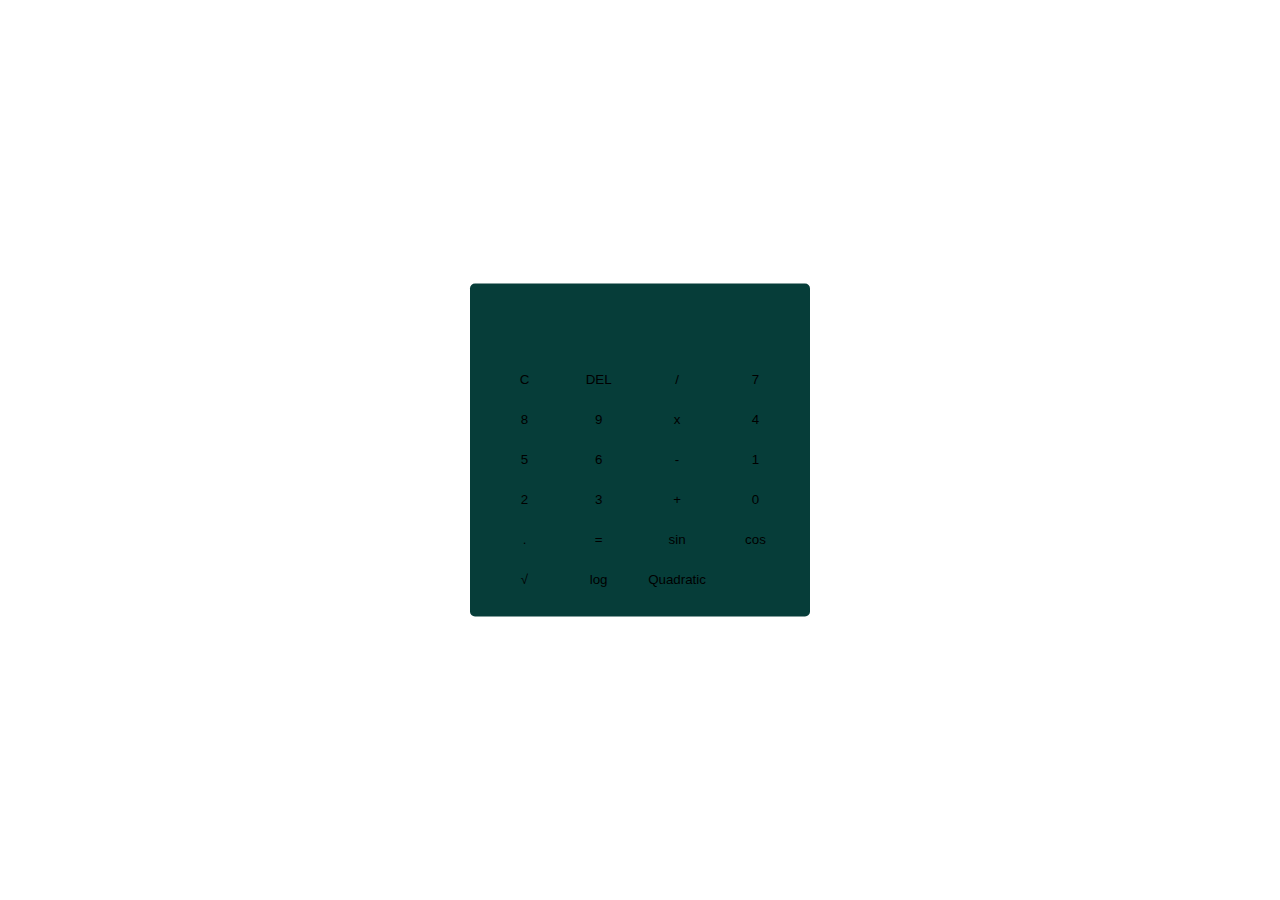
<file: New folder (2)/index.html>
<!DOCTYPE html>
<html>
<head>
    <title>Calculator</title>
    <link rel="stylesheet" type="text/css" href="styles.css">
    <link rel="preconnect" href="https://fonts.googleapis.com">
    <link rel="preconnect" href="https://fonts.gstatic.com" crossorigin>
    <link href="https://fonts.googleapis.com/css2?family=VT323&display=swap" rel="stylesheet">
</head>
<body>
    <div class="calculator">
        <input type="text" id="display" readonly>
        <div class="buttons">
            <button onclick="clearDisplay()">C</button>
            <button onclick="deleteLastEntry()">DEL</button>
            <button onclick="appendSymbol('/')">/</button>
            <button onclick="appendNumber('7')">7</button>
            <button onclick="appendNumber('8')">8</button>
            <button onclick="appendNumber('9')">9</button>
            <button onclick="appendSymbol('*')">x</button>
            <button onclick="appendNumber('4')">4</button>
            <button onclick="appendNumber('5')">5</button>
            <button onclick="appendNumber('6')">6</button>
            <button onclick="appendSymbol('-')">-</button>
            <button onclick="appendNumber('1')">1</button>
            <button onclick="appendNumber('2')">2</button>
            <button onclick="appendNumber('3')">3</button>
            <button onclick="appendSymbol('+')">+</button>
            <button onclick="appendNumber('0')">0</button>
            <button onclick="appendSymbol('.')">.</button>
            <button onclick="calculate()">=</button>
            <button onclick="calculateSin()">sin</button>
            <button onclick="calculateCos()">cos</button>
            <button onclick="calculateSquareRoot()">√</button>
            <button onclick="calculateLog()">log</button>
            <button onclick="solveQuadraticEquation()">Quadratic</button>
            <!-- Add more buttons for additional functions as needed -->
        </div>
    </div>

    <script src="script.js"></script>
</body>
</html>
</file>
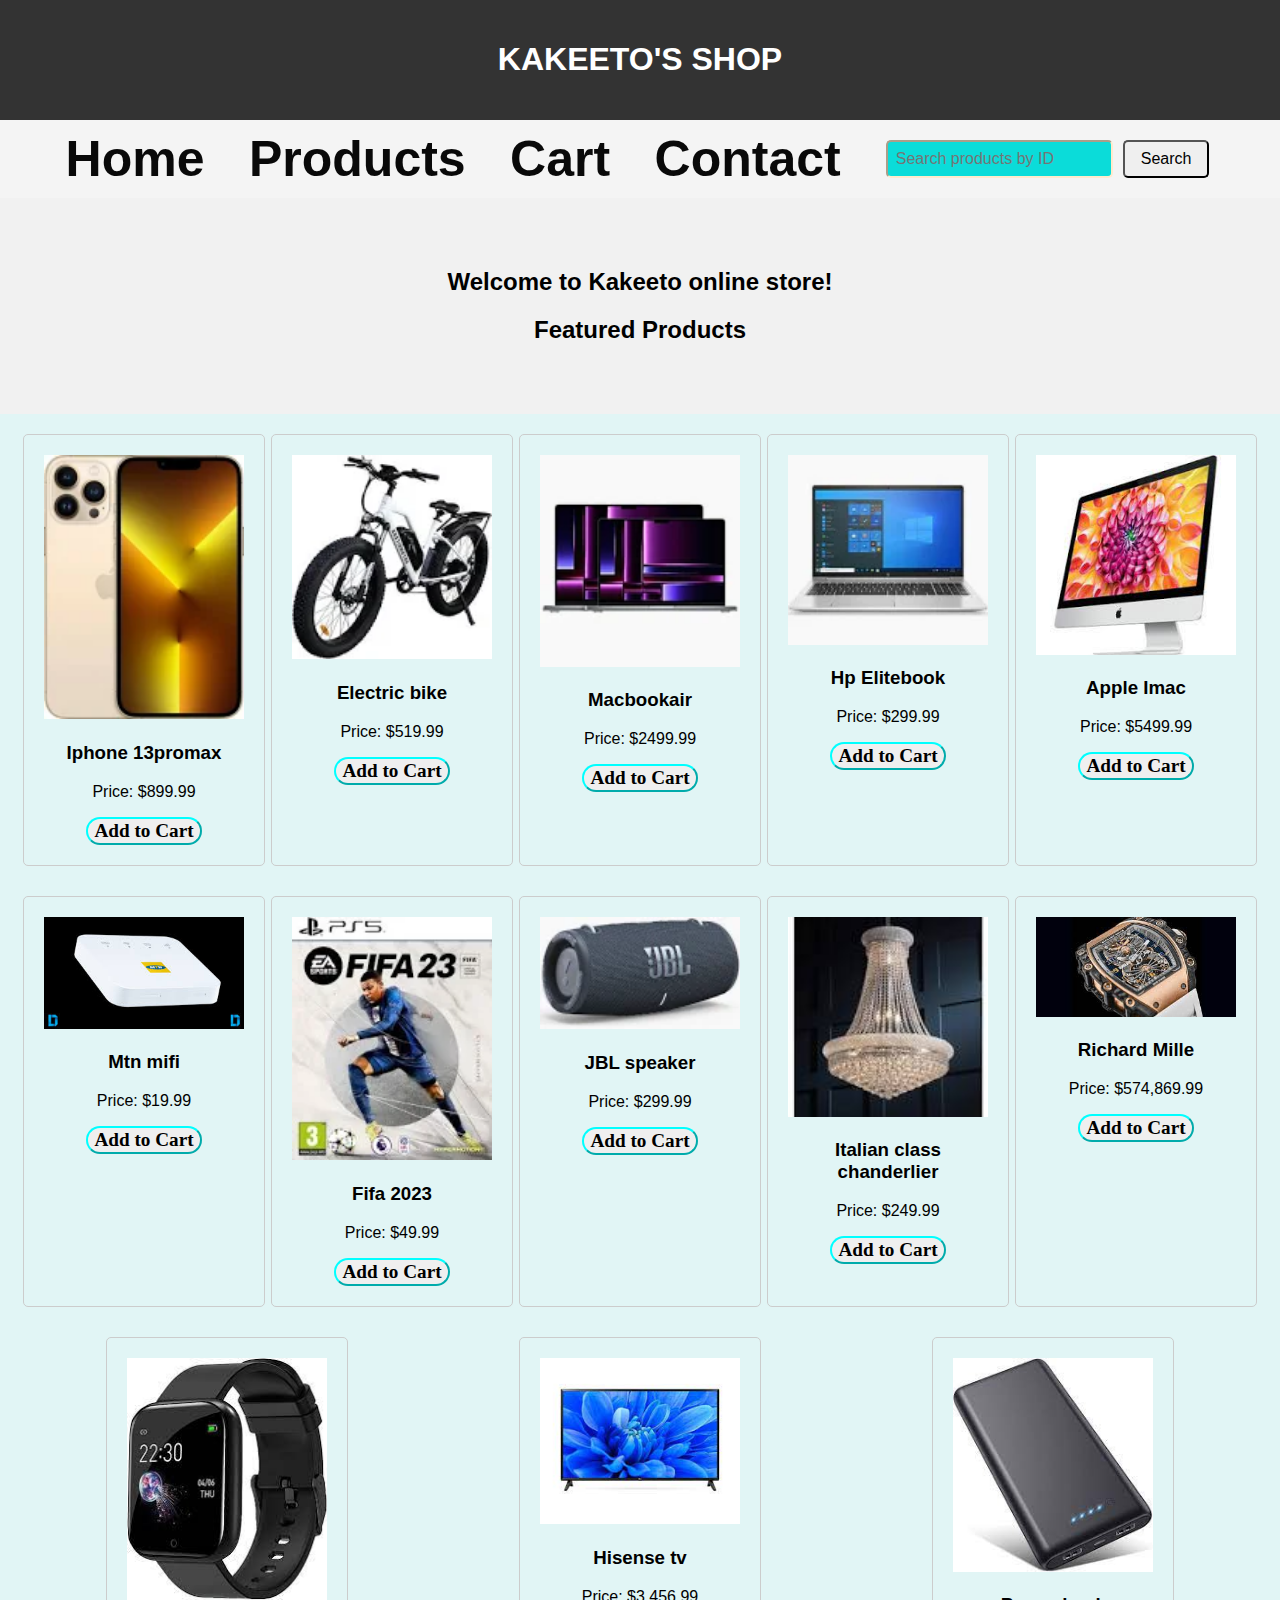
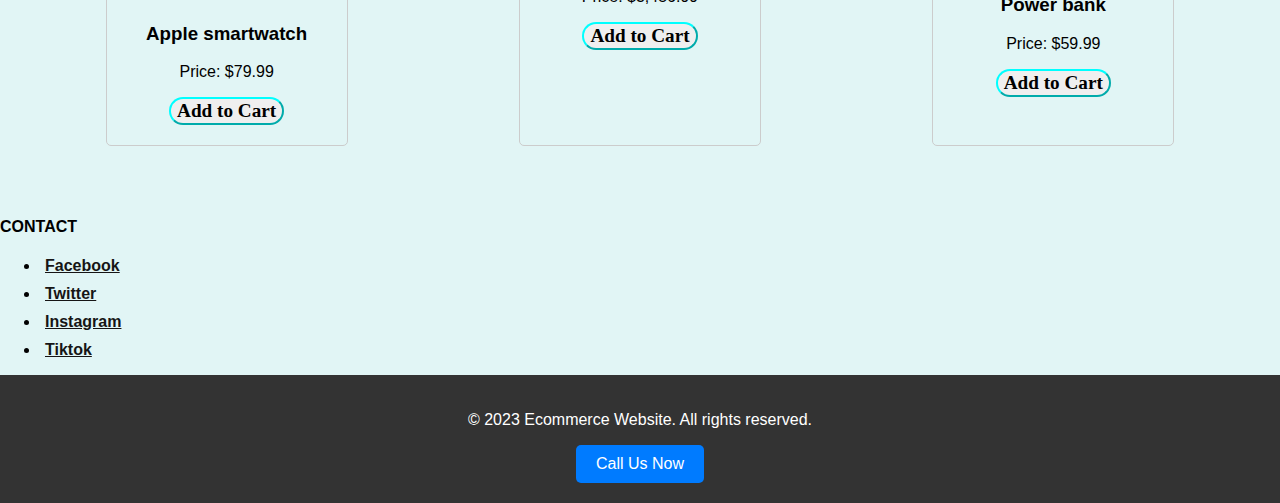
<file: New folder (2)/come.html>
<!DOCTYPE html>
<html>
<head>
    <title>Ecommerce Website</title>
    <link rel="stylesheet" type="text/css" href="index.css">
</head>
<body>
    <header>
        <h1>KAKEETO'S SHOP</h1>
    </header>
    <nav>
        <ul>
            <li><a href="">Home</a></li>
            <li><a href="#">Products</a></li>
            <li><a href="#">Cart</a></li>
            <li><a href="contact">Contact</a></li>
        </ul>
        <div class="search-bar">
            <input type="text" placeholder="Search products by ID" id="searchInput">
            <button onclick="searchById()">Search</button>
        </div>

        </div>
    
    </nav>
    <section class="banner">
        <h2>Welcome to Kakeeto online store!</h2>
        <h2>Featured Products</h2>
    </section>
    <section class="products">
        
        <div class="product" id="phone" >
            <img src="download.webp" alt="Product 1" class="product-image"  >
            <h3>Iphone 13promax</h3>
            <p>Price: $899.99</p>
            <a href="https://wa.me/256775937667" class="whatsapp-button"><button class="add-to-cart">Add to Cart</button></a>
        </div>
        <div class="product">
            <img src="download (1).webp" alt="Product 2" class="product-image">
            <h3>Electric bike</h3>
            <p>Price: $519.99</p>
            
            <a href="https://wa.me/256775937667" class="whatsapp-button"><button class="add-to-cart">Add to Cart</button></a>
        </div>
        <div class="product">
            <img src="download (2).webp" alt="Product 3" class="product-image">
            <h3>Macbookair</h3>
            <p>Price: $2499.99</p>
            
            <a href="https://wa.me/256775937667" class="whatsapp-button"><button class="add-to-cart">Add to Cart</button></a>
        </div>
            <div class="product">
                <img src="download (3).webp" alt="Product 1" class="product-image">
                <h3>Hp Elitebook</h3>
                <p>Price: $299.99</p>
                
            <a href="https://wa.me/256775937667" class="whatsapp-button"><button class="add-to-cart">Add to Cart</button></a>
            </div>
            <div class="product">
                <img src="download (4).jpeg" alt="Product 2" class="product-image">
                <h3>Apple Imac</h3>
                <p>Price: $5499.99</p>
                
            <a href="https://wa.me/256775937667" class="whatsapp-button"><button class="add-to-cart">Add to Cart</button></a>
            </div>
            <div class="product">
                <img src="images.jpeg" alt="Product 3" class="product-image">
                <h3>Mtn mifi</h3>
                <p>Price: $19.99</p>
                
            <a href="https://wa.me/256775937667" class="whatsapp-button"><button class="add-to-cart">Add to Cart</button></a>
            </div>
            <div class="product">
                <img src="download (7).webp" alt="Product 4" class="product-image">
                <h3>Fifa 2023</h3>
                <p>Price: $49.99</p>
                
            <a href="https://wa.me/256775937667" class="whatsapp-button"><button class="add-to-cart">Add to Cart</button></a>
            </div>
            <div class="product">
                <img src="download (5).webp" alt="Product 5" class="product-image">
                <h3>JBL speaker</h3>
                <p>Price: $299.99</p>
                
            <a href="https://wa.me/256775937667" class="whatsapp-button"><button class="add-to-cart">Add to Cart</button></a>
            </div>
            <div class="product">
                <img src="download (8).jpeg" alt="Product 6" class="product-image">
                <h3>Italian class chanderlier</h3>
                <p>Price: $249.99</p>
               
            <a href="https://wa.me/256775937667" class="whatsapp-button"><button class="add-to-cart">Add to Cart</button></a>
            </div>
            <div class="product">
                <img src="download (9).jpeg" alt="Product 7" class="product-image">
                <h3>Richard Mille</h3>
                <p>Price: $574,869.99</p>
               
            <a href="https://wa.me/256775937667" class="whatsapp-button"><button class="add-to-cart">Add to Cart</button></a>
            </div>
            <div class="product">
                <img src="download (10).jpeg" alt="Product 8" class="product-image">
                <h3>Apple smartwatch</h3>
                <p>Price: $79.99</p>
                
            <a href="https://wa.me/256775937667" class="whatsapp-button"><button class="add-to-cart">Add to Cart</button></a>
            </div>
            <div class="product">
                <img src="tv.jpeg" alt="Product 9" class="product-image">
                <h3>Hisense tv</h3>
                <p>Price: $3,456.99</p>
                
            <a href="https://wa.me/256775937667" class="whatsapp-button"><button class="add-to-cart">Add to Cart</button></a>
            </div>
            <div class="product">
                <img src="powerbank.jpeg" alt="Product 10" class="product-image">
                <h3>Power bank</h3>
                <p>Price: $59.99</p>
                
            <a href="https://wa.me/256775937667" class="whatsapp-button"><button class="add-to-cart">Add to Cart</button></a>
            </div>
        
    </section>
    <h4 class="">CONTACT</h4>
    <ul>
        <li><a href="https://www.facebook.com/Dannytremix" target="_blank"><i class="fab fa-facebook"></i>Facebook</a></li>
        <li><a href="https://www.twitter.com/Danielethans" target="_blank"><i class="fab fa-twitter"></i>Twitter</a></li>
        <li><a href="https://www.instagram.com/kevinheart4realfuns" target="_blank"><i class="fab fa-instagram"></i>Instagram</a></li>
        <li><a href="https://www.tiktok.com/prankton12" target="_blank"><i class="fab fa-tiktok"></i>Tiktok</a></li>
    </ul>
    <footer>
        <p>&copy; 2023 Ecommerce Website. All rights reserved.</p>
        <a href="tel:+256775937667" class="call-link">Call Us Now</a>
        
    </footer>
    <script src="dan.js"></script>
</body>
</html>
</file>
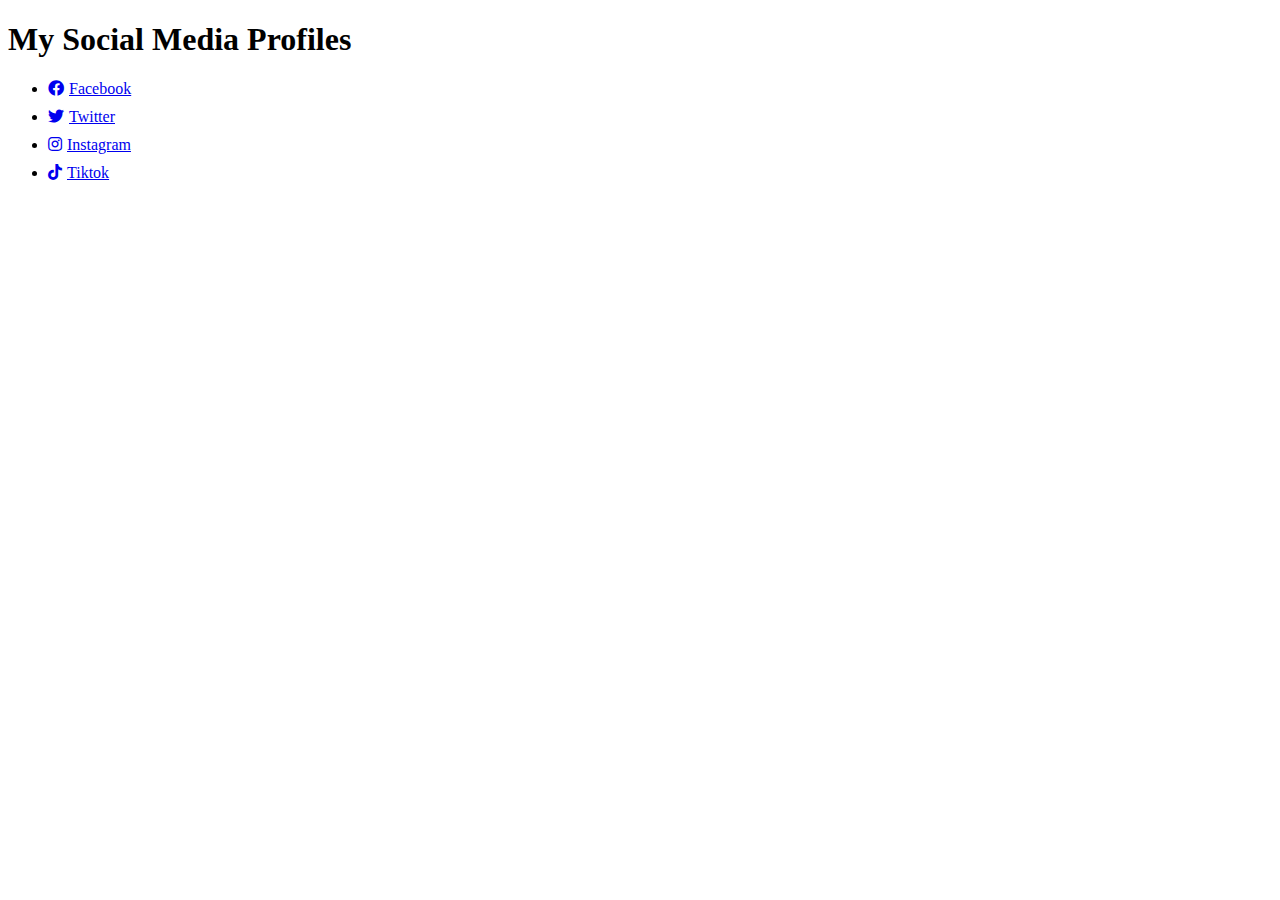
<file: New folder (2)/t.html>
<!DOCTYPE html>
<html>
<head>
  <title>Social Media Links</title>
  <link rel="stylesheet" href="https://cdnjs.cloudflare.com/ajax/libs/font-awesome/5.15.3/css/all.min.css">
  <style>
    ul li {
      margin-bottom: 10px;
    }

    ul li i {
      margin-right: 5px;
    }
  </style>
</head>
<body>
  <h1>My Social Media Profiles</h1>

  <ul>
    <li><a href="https://www.facebook.com/Dannytremix" target="_blank"><i class="fab fa-facebook"></i>Facebook</a></li>
    <li><a href="https://www.twitter.com/Danielethans" target="_blank"><i class="fab fa-twitter"></i>Twitter</a></li>
    <li><a href="https://www.instagram.com/kevinheart4realfuns" target="_blank"><i class="fab fa-instagram"></i>Instagram</a></li>
    <li><a href="https://www.tiktok.com/prankton12" target="_blank"><i class="fab fa-tiktok"></i>Tiktok</a></li>
  </ul>

  <script src="script.js"></script>
</body>
</html>
</file>
<file: New folder (2)/styles.css>
.calculator {
    width: 300px;
    margin: 0 auto;
    padding: 20px;
    background-color: #063d39;
    border-radius: 5px;
    text-align: center;
    position: absolute;
    top: 50%;
    left: 50%;
    transform: translate(-50%, -50%);
}

#display {
    width: 100%;
    padding: 10px;
    margin-bottom: 10px;
    font-size: 24px;
    border: none;
    background-color: transparent;
    color: rgb(42, 5, 250);
    caret-color: black;
}


.buttons {
    display: grid;
    grid-template-columns: repeat(4, 1fr);
    grid-gap: 5px;
}

button {
    padding: 10px;
    background-color: transparent;
    border: none;
    border-radius: 5px;
    cursor: pointer;
    color: black; 
}

button:hover {
    background-color: #94db29;
}
</file>
<file: New folder (2)/index.css>
body {
    font-family: Arial, sans-serif;
    margin: 0;
    padding: 0;
    background-color: rgb(225, 245, 245);
    font-family: Arial, Helvetica, sans-serif;
    font-style: var(#0a99a7);
}

header {
    background-color: #333;
    color: #fff;
    padding: 20px;
    text-align: center;
}

nav {
    background-color: #f4f4f4;
    padding: 10px;
}

nav ul {
    list-style-type: none;
    margin: 0;
    padding: 0;
}

nav ul li {
    display: inline;
    margin-right: 10px;
}

nav ul li a {
    text-decoration: none;
    color: #333;
}

section.banner {
    background-color: #f1f1f1;
    padding: 50px;
    text-align: center;
}

section.products {
    padding: 20px;
    display: flex;
    flex-wrap: wrap;
    justify-content: space-around;
}

.product {
    width: 200px;
    margin-bottom: 30px;
    padding: 20px;
    text-align: center;
    border: 1px solid #ccc;
    border-radius: 5px;
}

.product img {
    width: 100%;
    height: auto;
}

footer {
    background-color: #333;
    color: #fff;
    padding: 20px;
    text-align: center;
}
header {
    background-color: #333;
    padding: 20px;
}

nav ul {
    list-style-type: none;
    margin: 0;
    padding: 0;
}

nav ul li {
    display: inline;
    margin-right: 20px;
}

nav ul li a {
    text-decoration: none;
    color: #090909;
    font-size: 50px;
    padding: 10px;
    font-family: 'Lucida Sans', 'Lucida Sans Regular', 'Lucida Grande', 'Lucida Sans Unicode', Geneva, Verdana, sans-serif;
}

nav ul li a:hover {
    background-color: #08d72e;
    color: azure;
    font-family: Arial, Helvetica, sans-serif;
    border-radius: 100px;

}
/* Existing styles for the ecommerce website */

.product {
    position: relative;
    overflow: hidden;
}

.product-image {
    transition: transform 0.3s ease-in-out;
}

.product:hover .product-image {
    transform: scale(1.1);
    z-index: 1;
}
/* Existing styles for the ecommerce website */

button {
    transition: transform 0.3s ease-in-out;
    border-radius: 5px;
}

button:hover {
    transform: scale(1.1);
    color: #08d72e;
}
/* Existing styles for the ecommerce website */

button.add-to-cart {
    transition: transform 0.3s ease-in-out;
    border-radius: 100px;
    font-family:Georgia, 'Times New Roman';
    font-size: larger;
    font-weight: bold;
    border-color: aqua;

}
button.add-to-cart:hover {
    transform: scale(1.1);
    color: #08d72e;
    background-color: aqua;
}

/* Existing styles for the ecommerce website */

nav {
    background-color: #f4f4f4;
    padding: 10px;
    display: flex;
    justify-content: center;
    align-items: center;
}

.search-bar {
    display: flex;
    align-items: center;
}

.search-bar input[type="text"],
.search-bar button {
    margin: 0 5px;
}
/* Existing styles for the ecommerce website */

.search-bar {
    display: flex;
    align-items: center;
    padding: 10px;
}

.search-bar input[type="text"] {
    flex: 1;
    padding: 8px;
    font-size: 16px;
}

.search-bar button {
    padding: 8px 16px;
    font-size: 16px;
}
input {
    color: rgb(239, 147, 17);
    background-color: rgb(11, 220, 217);
    border-radius: 5px;
    border-color: blanchedalmond;
}

.call-link {
    display: inline-block;
    padding: 10px 20px;
    background-color: #007bff;
    color: #fff;
    text-decoration: none;
    border-radius: 5px;
}

ul li {
    margin-bottom: 10px;
  }

  ul li i {
    margin-right: 5px;
  }

  ul li a {
    color: #161515;
    transition: color 0.3s ease;
    font-weight: bold; /* Set the font weight */
    font-family: Arial, sans-serif; /* Set the font family */
  }

  ul li a:hover {
    color: #00FF00; /* Set the color when the link is hovered over */
  }

  h3 {
    color: var(#b25f5f);
  }
</file>
